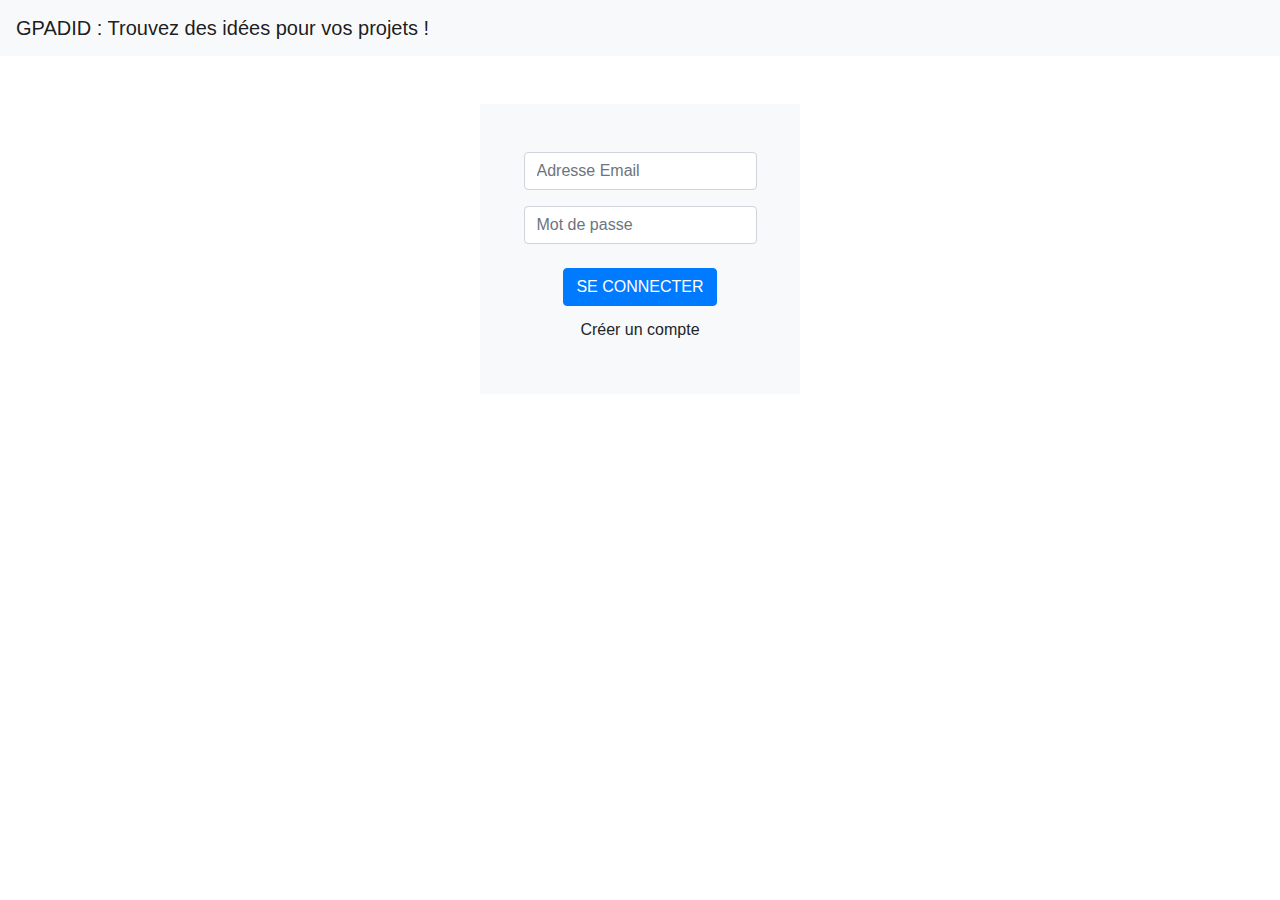
<file: src/main/resources/templates/index.html>
<!DOCTYPE html>
<html lang="en" xmlns:th="http://www.thymeleaf.org">
<head>
    <meta charset="UTF-8">
    <link rel="stylesheet" href="https://stackpath.bootstrapcdn.com/bootstrap/4.4.1/css/bootstrap.min.css"
          integrity="sha384-Vkoo8x4CGsO3+Hhxv8T/Q5PaXtkKtu6ug5TOeNV6gBiFeWPGFN9MuhOf23Q9Ifjh" crossorigin="anonymous">
    <link rel="stylesheet" type="text/css" th:href="@{../css/style.css}">
    <title>Accueil</title>
</head>
<body class="bglogin">

<nav class="navbar navbar-expand-lg navbar-light bg-light">
    <a class="navbar-brand" href="#">GPADID : Trouvez des idées pour vos projets !</a>
    <button class="navbar-toggler" type="button" data-toggle="collapse" data-target="#navbarSupportedContent"
            aria-controls="navbarSupportedContent" aria-expanded="false" aria-label="Toggle navigation">
        <span class="navbar-toggler-icon"></span>
    </button>
    <div class="collapse navbar-collapse" id="navbarSupportedContent"></div>
</nav>

<div class="container my-5 py-5 bg-light d-flex flex-column align-items-center w-25">
    <form class="d-flex flex-column align-items-center" th:action="@{login}" th:object="${newuser}" method="post">
        <div class="form-group">
            <input type="email" class="form-control" id="email" name="email" aria-describedby="emailHelp"
                   placeholder="Adresse Email">
        </div>
        <div class="form-group">
            <input type="password" class="form-control" id="password" name="password" placeholder="Mot de passe">
        </div>
        <button type="submit" class="btn btn-primary my-2">SE CONNECTER</button>
    </form>
    <a class="my-1" th:href="@{signup}">Créer un compte</a>
</div>


<script src="https://code.jquery.com/jquery-3.4.1.slim.min.js"
        integrity="sha384-J6qa4849blE2+poT4WnyKhv5vZF5SrPo0iEjwBvKU7imGFAV0wwj1yYfoRSJoZ+n"
        crossorigin="anonymous"></script>
<script src="https://cdn.jsdelivr.net/npm/popper.js@1.16.0/dist/umd/popper.min.js"
        integrity="sha384-Q6E9RHvbIyZFJoft+2mJbHaEWldlvI9IOYy5n3zV9zzTtmI3UksdQRVvoxMfooAo"
        crossorigin="anonymous"></script>
<script src="https://stackpath.bootstrapcdn.com/bootstrap/4.4.1/js/bootstrap.min.js"
        integrity="sha384-wfSDF2E50Y2D1uUdj0O3uMBJnjuUD4Ih7YwaYd1iqfktj0Uod8GCExl3Og8ifwB6"
        crossorigin="anonymous"></script>
</body>
</html>
</file>
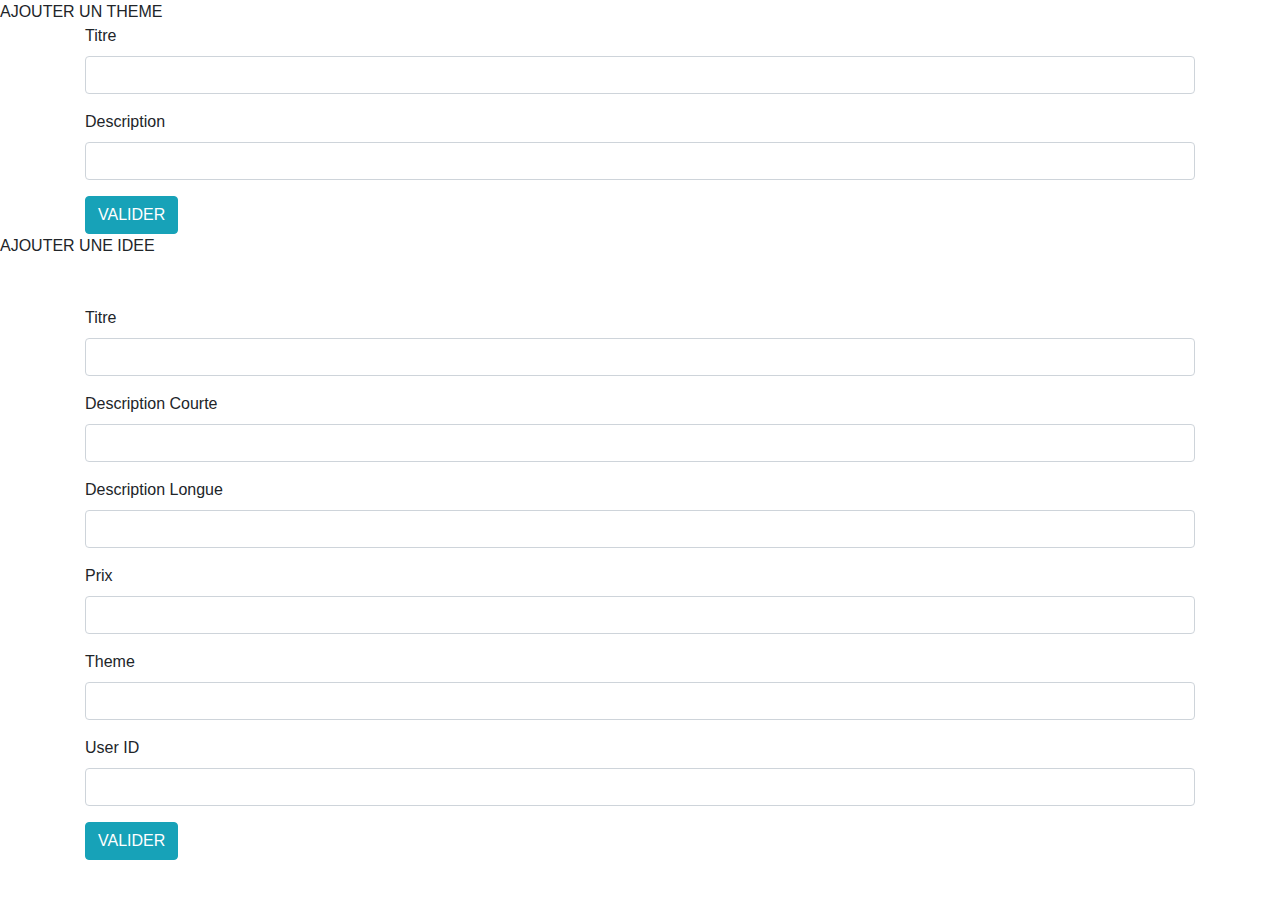
<file: src/main/resources/templates/admin.html>
<!DOCTYPE html>
<html lang="en" xmlns:th="http://www.thymeleaf.org">
<head>
    <meta charset="UTF-8">
    <link rel="stylesheet" href="https://stackpath.bootstrapcdn.com/bootstrap/4.4.1/css/bootstrap.min.css"
          integrity="sha384-Vkoo8x4CGsO3+Hhxv8T/Q5PaXtkKtu6ug5TOeNV6gBiFeWPGFN9MuhOf23Q9Ifjh" crossorigin="anonymous">
    <title>ADMIN</title>
</head>
<body>

AJOUTER UN THEME

<div class="container">
    <form th:action="@{/themeSave}" method="post" th:object="${theme}" >
        <div class="form-group">
            <label for="title">Titre</label>
            <input type="text" class="form-control" id="title" name="title" required>
        </div>
        <div class="form-group">
            <label for="descr">Description</label>
            <input type="text" class="form-control" id="descr" name="description" required>
        </div>
        <button class="btn btn-info" type="submit">VALIDER</button>
    </form>
</div>

AJOUTER UNE IDEE

<div class="container my-5">
    <form th:action="@{/ideaSave}" method="post" th:object="${idea}" >
        <div class="form-group">
            <label for="titleidea">Titre</label>
            <input type="text" class="form-control" id="titleidea" name="title" required>
        </div>
        <div class="form-group">
            <label for="descridea">Description Courte</label>
            <input type="text" class="form-control" id="descridea" name="description" required>
        </div>
        <div class="form-group">
            <label for="longdescridea">Description Longue</label>
            <input type="text" class="form-control" id="longdescridea" name="longDescription" required>
        </div>
        <div class="form-group">
            <label for="price">Prix</label>
            <input type="text" class="form-control" id="price" name="price" required>
        </div>
        <div class="form-group">
            <label for="theme">Theme</label>
            <input type="text" class="form-control" id="theme" name="theme" required>
        </div>
        <div class="form-group">
            <label for="userid">User ID</label>
            <input type="text" class="form-control" id="userid" name="user" required>
        </div>
        <button class="btn btn-info" type="submit">VALIDER</button>
    </form>
</div>

<script src="https://code.jquery.com/jquery-3.4.1.slim.min.js"
        integrity="sha384-J6qa4849blE2+poT4WnyKhv5vZF5SrPo0iEjwBvKU7imGFAV0wwj1yYfoRSJoZ+n"
        crossorigin="anonymous"></script>
<script src="https://cdn.jsdelivr.net/npm/popper.js@1.16.0/dist/umd/popper.min.js"
        integrity="sha384-Q6E9RHvbIyZFJoft+2mJbHaEWldlvI9IOYy5n3zV9zzTtmI3UksdQRVvoxMfooAo"
        crossorigin="anonymous"></script>
<script src="https://stackpath.bootstrapcdn.com/bootstrap/4.4.1/js/bootstrap.min.js"
        integrity="sha384-wfSDF2E50Y2D1uUdj0O3uMBJnjuUD4Ih7YwaYd1iqfktj0Uod8GCExl3Og8ifwB6"
        crossorigin="anonymous"></script>
</body>
</html>
</file>
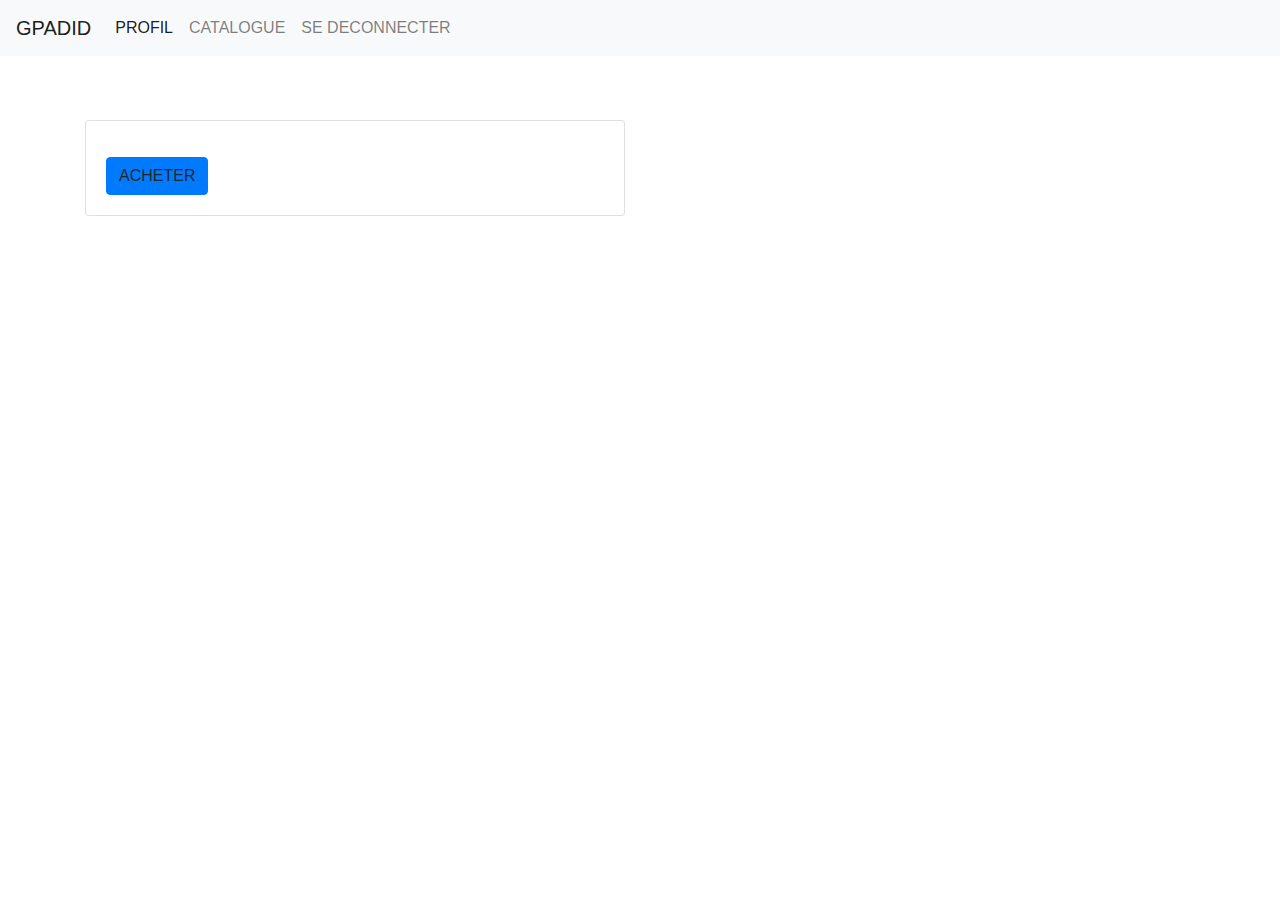
<file: src/main/resources/templates/idea.html>
<!DOCTYPE html>
<html lang="en" xmlns:th="http://www.thymeleaf.org">
<head>
    <meta charset="UTF-8">
    <link rel="stylesheet" href="https://stackpath.bootstrapcdn.com/bootstrap/4.4.1/css/bootstrap.min.css"
          integrity="sha384-Vkoo8x4CGsO3+Hhxv8T/Q5PaXtkKtu6ug5TOeNV6gBiFeWPGFN9MuhOf23Q9Ifjh" crossorigin="anonymous">
    <title>Profil</title>
</head>
<body>
<nav class="navbar navbar-expand-lg navbar-light bg-light">
    <a class="navbar-brand" href="#">GPADID</a>
    <button class="navbar-toggler" type="button" data-toggle="collapse" data-target="#navbarSupportedContent"
            aria-controls="navbarSupportedContent" aria-expanded="false" aria-label="Toggle navigation">
        <span class="navbar-toggler-icon"></span>
    </button>
    <div class="collapse navbar-collapse" id="navbarSupportedContent">
        <ul class="navbar-nav mr-auto">
            <li class="nav-item active">
                <a class="nav-link" th:href="@{profil}">PROFIL<span class="sr-only">(current)</span></a>
            </li>
            <li class="nav-item">
                <a class="nav-link" th:href="@{catalogue}">CATALOGUE</a>
            </li>
            <li class="nav-item">
                <a class="nav-link" th:href="@{logout}">SE DECONNECTER</a>
            </li>
        </ul>
    </div>
</nav>

<div class="container">
    <div class="row my-3">
        <div class="col-6">
            <div class="card my-5" th:each="eachidea : ${listideas}">
                <form method="get" th:action="@{buyidea}">
                    <div class="card-body">
                        <h5 class="card-title" th:text="${eachidea.title}"></h5>
                        <p class="card-text" th:text="${eachidea.description}"></p>
                        <p class="card-text" th:text="|${eachidea.price} crédit(s)|"></p>
                        <a th:href="@{buyidea(id=${eachidea.getId()})}" class="btn btn-primary">ACHETER</a>
                    </div>
                </form>
            </div>
        </div>
    </div>
</div>


<script src="https://code.jquery.com/jquery-3.4.1.slim.min.js"
        integrity="sha384-J6qa4849blE2+poT4WnyKhv5vZF5SrPo0iEjwBvKU7imGFAV0wwj1yYfoRSJoZ+n"
        crossorigin="anonymous"></script>
<script src="https://cdn.jsdelivr.net/npm/popper.js@1.16.0/dist/umd/popper.min.js"
        integrity="sha384-Q6E9RHvbIyZFJoft+2mJbHaEWldlvI9IOYy5n3zV9zzTtmI3UksdQRVvoxMfooAo"
        crossorigin="anonymous"></script>
<script src="https://stackpath.bootstrapcdn.com/bootstrap/4.4.1/js/bootstrap.min.js"
        integrity="sha384-wfSDF2E50Y2D1uUdj0O3uMBJnjuUD4Ih7YwaYd1iqfktj0Uod8GCExl3Og8ifwB6"
        crossorigin="anonymous"></script>
</body>
</html>
</file>
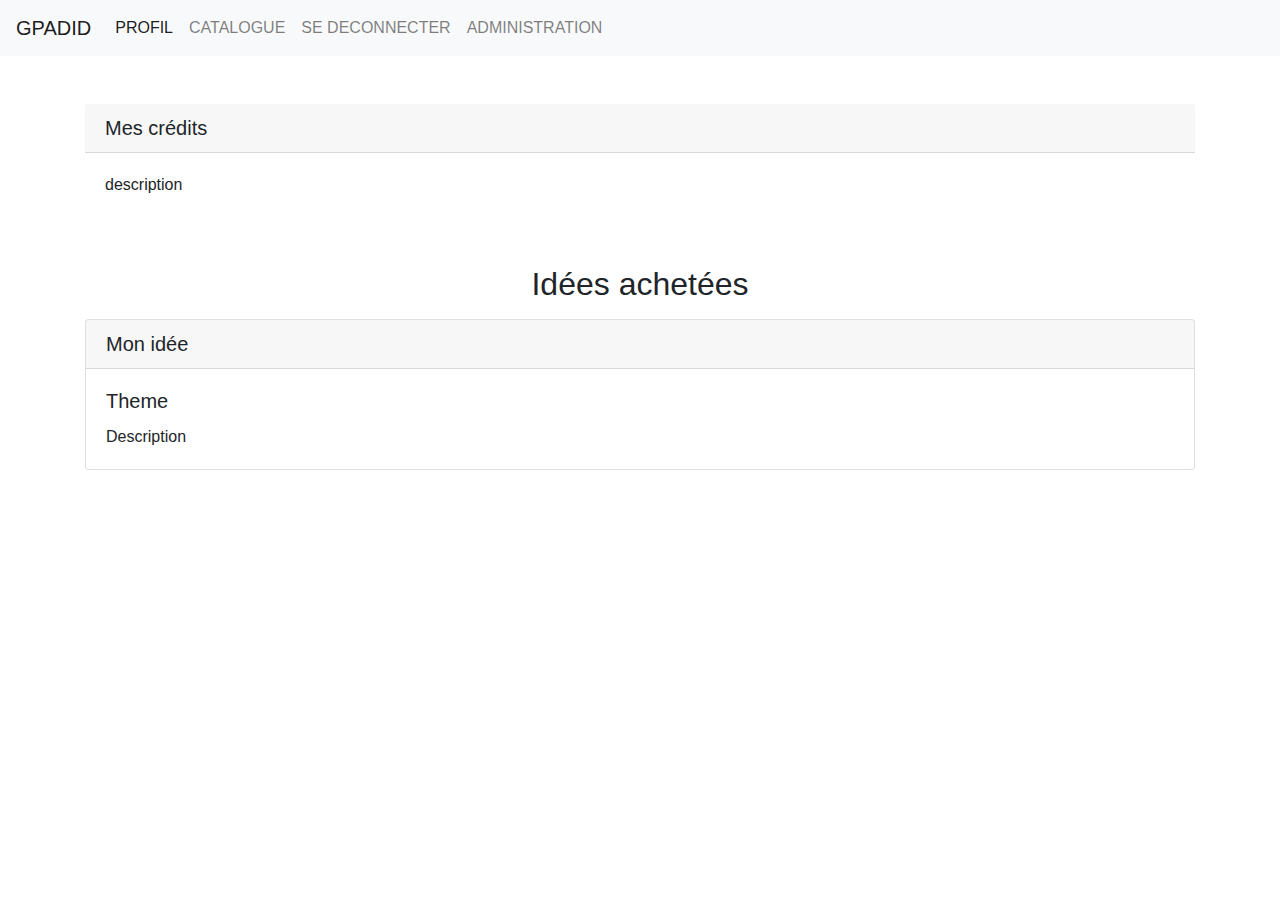
<file: src/main/resources/templates/profile.html>
<!DOCTYPE html>
<html lang="en" xmlns:th="http://www.thymeleaf.org">
<head>
    <meta charset="UTF-8">
    <link rel="stylesheet" href="https://stackpath.bootstrapcdn.com/bootstrap/4.4.1/css/bootstrap.min.css"
          integrity="sha384-Vkoo8x4CGsO3+Hhxv8T/Q5PaXtkKtu6ug5TOeNV6gBiFeWPGFN9MuhOf23Q9Ifjh" crossorigin="anonymous">
    <title>Profil</title>
</head>
<body>

<nav class="navbar navbar-expand-lg navbar-light bg-light">
    <a class="navbar-brand" href="#">GPADID</a>
    <button class="navbar-toggler" type="button" data-toggle="collapse" data-target="#navbarSupportedContent"
            aria-controls="navbarSupportedContent" aria-expanded="false" aria-label="Toggle navigation">
        <span class="navbar-toggler-icon"></span>
    </button>
    <div class="collapse navbar-collapse" id="navbarSupportedContent">
        <ul class="navbar-nav mr-auto">
            <li class="nav-item active">
                <a class="nav-link" th:href="@{profil}">PROFIL<span class="sr-only">(current)</span></a>
            </li>
            <li class="nav-item">
                <a class="nav-link" th:href="@{catalogue}">CATALOGUE</a>
            </li>
            <li class="nav-item">
                <a class="nav-link" th:href="@{logout}">SE DECONNECTER</a>
            </li>
            <li class="nav-item" th:if="${admin}">
                <a class="nav-link" th:href="@{admin}">ADMINISTRATION</a></li>
            </li>
        </ul>
    </div>
</nav>

<div class="container my-5">
    <h5 class="card-header">Mes crédits</h5>
    <div class="card-body">
        <p class="card-text" th:text="|Vous avez actuellement : *{credits} crédit(s).|">description</p>
    </div>
</div>
</div>

<div class="container">
    <h2 class="text-center">Idées achetées</h2>
    <div class="card my-3" th:each="eachUserIdea : ${ideas}">
        <h5 class="card-header" th:text="${eachUserIdea.getPurchasedIdea().getTitle()}">Mon idée</h5>
        <div class="card-body">
            <h5 class="card-title" th:text="${eachUserIdea.getPurchasedIdea().getTheme().getTitle()}">Theme</h5>
            <p class="card-text" th:text="${eachUserIdea.getPurchasedIdea().getLongDescription()}">Description</p>
        </div>
    </div>
</div>



<script src="https://code.jquery.com/jquery-3.4.1.slim.min.js"
        integrity="sha384-J6qa4849blE2+poT4WnyKhv5vZF5SrPo0iEjwBvKU7imGFAV0wwj1yYfoRSJoZ+n"
        crossorigin="anonymous"></script>
<script src="https://cdn.jsdelivr.net/npm/popper.js@1.16.0/dist/umd/popper.min.js"
        integrity="sha384-Q6E9RHvbIyZFJoft+2mJbHaEWldlvI9IOYy5n3zV9zzTtmI3UksdQRVvoxMfooAo"
        crossorigin="anonymous"></script>
<script src="https://stackpath.bootstrapcdn.com/bootstrap/4.4.1/js/bootstrap.min.js"
        integrity="sha384-wfSDF2E50Y2D1uUdj0O3uMBJnjuUD4Ih7YwaYd1iqfktj0Uod8GCExl3Og8ifwB6"
        crossorigin="anonymous"></script>
</body>
</html>
</file>
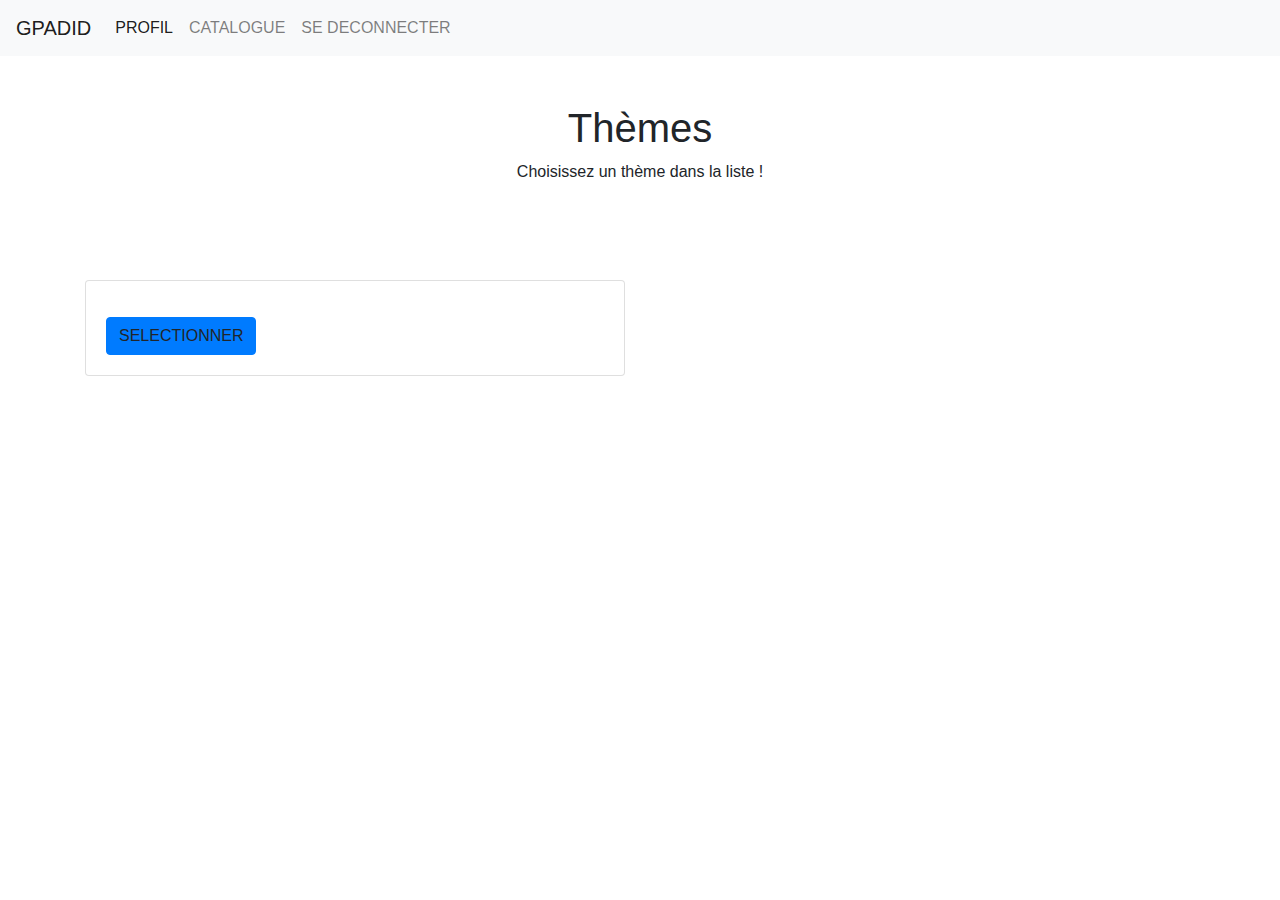
<file: src/main/resources/templates/themes.html>
<!DOCTYPE html>
<html lang="en" xmlns:th="http://www.thymeleaf.org">
<head>
    <meta charset="UTF-8">
    <link rel="stylesheet" href="https://stackpath.bootstrapcdn.com/bootstrap/4.4.1/css/bootstrap.min.css"
          integrity="sha384-Vkoo8x4CGsO3+Hhxv8T/Q5PaXtkKtu6ug5TOeNV6gBiFeWPGFN9MuhOf23Q9Ifjh" crossorigin="anonymous">
    <title>Profil</title>
</head>
<body>
<nav class="navbar navbar-expand-lg navbar-light bg-light">
    <a class="navbar-brand" href="#">GPADID</a>
    <button class="navbar-toggler" type="button" data-toggle="collapse" data-target="#navbarSupportedContent"
            aria-controls="navbarSupportedContent" aria-expanded="false" aria-label="Toggle navigation">
        <span class="navbar-toggler-icon"></span>
    </button>
    <div class="collapse navbar-collapse" id="navbarSupportedContent">
        <ul class="navbar-nav mr-auto">
            <li class="nav-item active">
                <a class="nav-link" th:href="@{profil}">PROFIL<span class="sr-only">(current)</span></a>
            </li>
            <li class="nav-item">
                <a class="nav-link" th:href="@{catalogue}">CATALOGUE</a>
            </li>
            <li class="nav-item">
                <a class="nav-link" th:href="@{logout}">SE DECONNECTER</a>
            </li>
        </ul>
    </div>
</nav>

<h1 class="text-center mt-5">Thèmes</h1>
<p class="text-center">Choisissez un thème dans la liste !</p>

    <div class="container">
        <div class="row my-5">
            <div class="col-6">
                <div class="card my-5" th:each="eachtheme : ${themelist}">
                    <div class="card-body">
                        <h5 class="card-title" th:text="${eachtheme.title}"></h5>
                        <p class="card-text" th:text="${eachtheme.description}"></p>
                        <a th:href="@{selecttheme(id=${eachtheme.getId()})}" class="btn btn-primary">SELECTIONNER</a>
                    </div>
                </div>
            </div>
        </div>
    </div>


    <script src="https://code.jquery.com/jquery-3.4.1.slim.min.js"
            integrity="sha384-J6qa4849blE2+poT4WnyKhv5vZF5SrPo0iEjwBvKU7imGFAV0wwj1yYfoRSJoZ+n"
            crossorigin="anonymous"></script>
    <script src="https://cdn.jsdelivr.net/npm/popper.js@1.16.0/dist/umd/popper.min.js"
            integrity="sha384-Q6E9RHvbIyZFJoft+2mJbHaEWldlvI9IOYy5n3zV9zzTtmI3UksdQRVvoxMfooAo"
            crossorigin="anonymous"></script>
    <script src="https://stackpath.bootstrapcdn.com/bootstrap/4.4.1/js/bootstrap.min.js"
            integrity="sha384-wfSDF2E50Y2D1uUdj0O3uMBJnjuUD4Ih7YwaYd1iqfktj0Uod8GCExl3Og8ifwB6"
            crossorigin="anonymous"></script>
</body>
</html>
</file>
